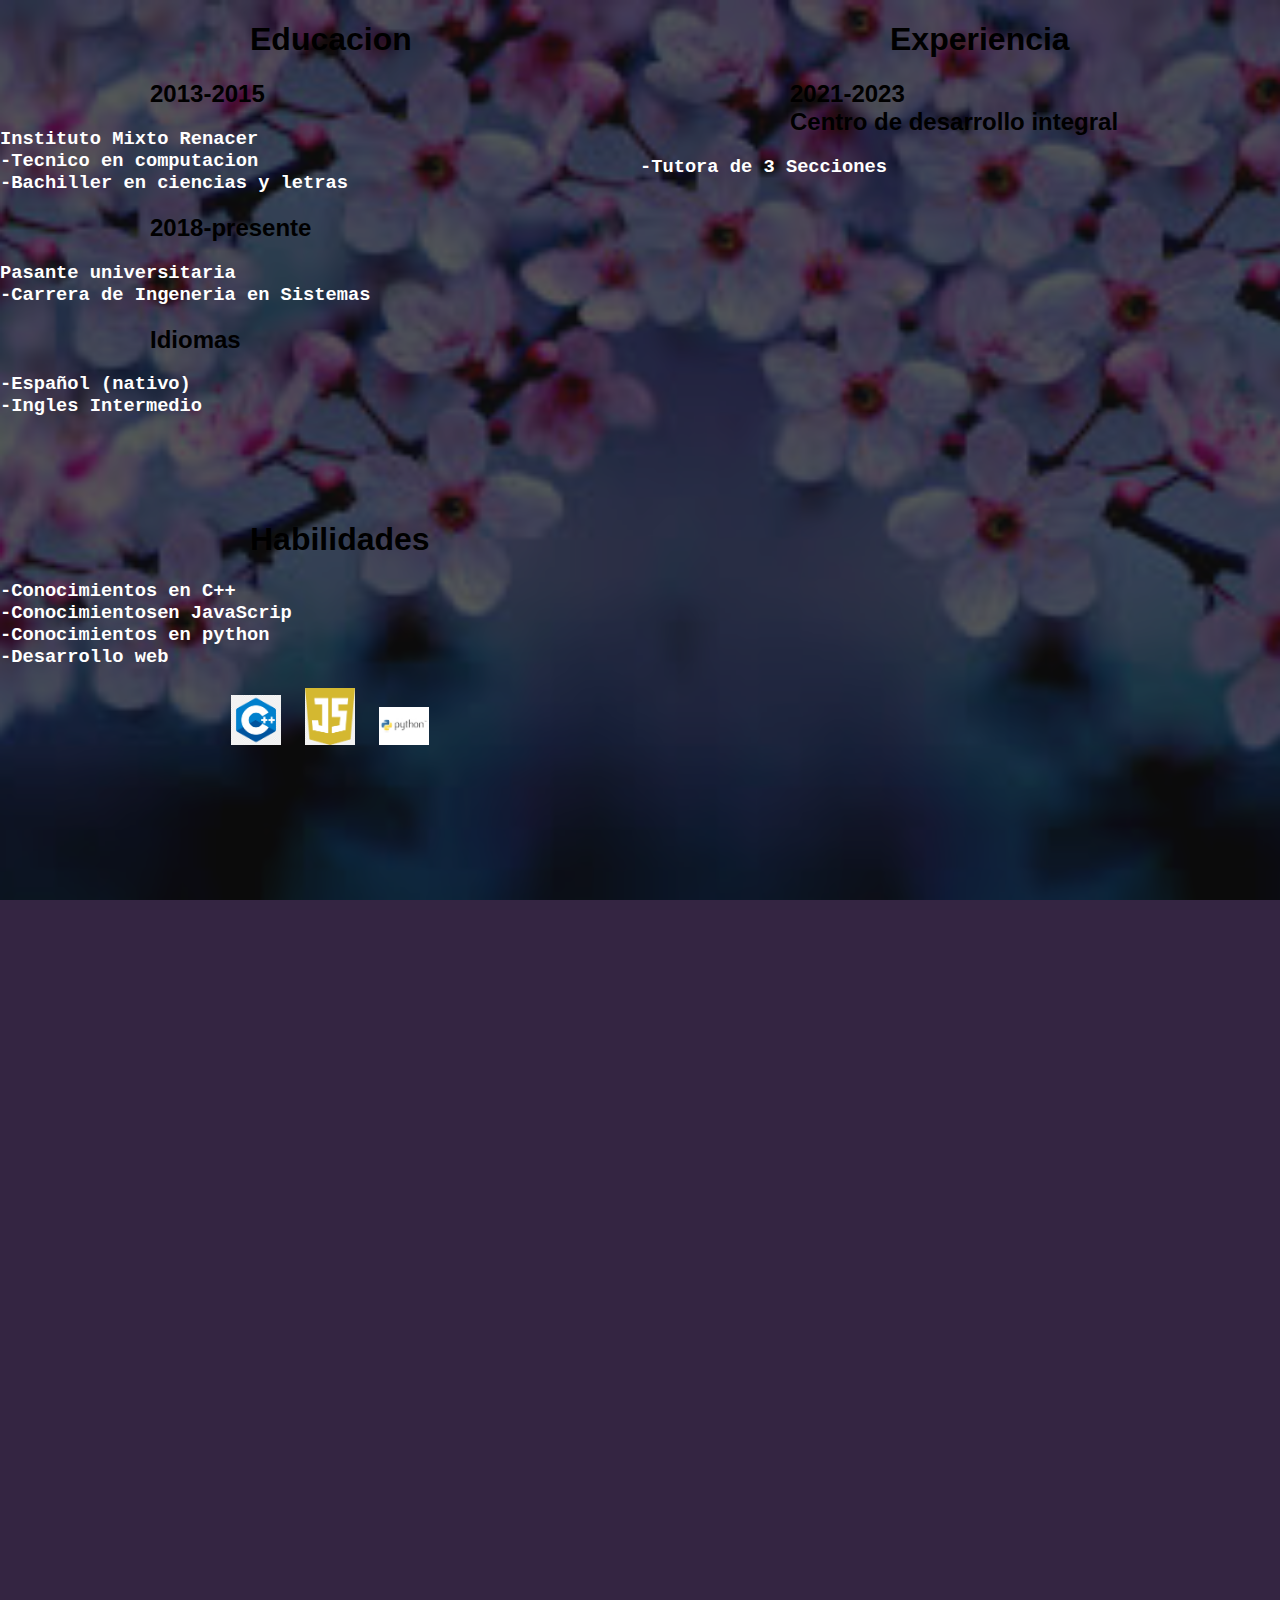
<file: Portafolio-Jenifer-Barrantes/informacion.html>
<!DOCTYPE html>
<html lang="en">
<head>
    <meta charset="UTF-8">
    <meta http-equiv="X-UA-Compatible" content="IE=edge">
    <meta name="viewport" content="width=device-width, initial-scale=1.0">
    <title>Informacion</title>
    <link rel="stylesheet" href="main.css/info.css">
    <link rel="stylesheet" href="https://cdn.jsdelivr.net/npm/bootstrap@4.5.3/dist/css/bootstrap.min.css" integrity="sha384-TX8t27EcRE3e/ihU7zmQxVncDAy5uIKz4rEkgIXeMed4M0jlfIDPvg6uqKI2xXr2" crossorigin="anonymous">
</head>
<body id="principal" class="principal">
    <div class="contenido-principal">
        <div class="informacion">
            <div>
                <b><h1>Educacion</h1></b> 
                <b><h2>2013-2015</h2></b>
                <h3>Instituto Mixto Renacer<br>
                -Tecnico en computacion<br>-Bachiller en ciencias y letras</h3>
                <b><h2>2018-presente</h2></b>
                <h3>Pasante universitaria<br>
                -Carrera de Ingeneria en Sistemas</h3>
                <b><h2>Idiomas</h2></b>
                <h3>-Español (nativo)<br>
                -Ingles Intermedio</h3>

            </div>
            <div>
                <b><h1>Experiencia</h1></b> 
                <b><h2>2021-2023<br>
                Centro de desarrollo integral</h2></b>
                <h3>-Tutora de 3 Secciones</h3>
                <h4></h4>
            </div>
            <div>
                <b><h1>Habilidades</h1></b>
                <h3>-Conocimientos en C++<br>
                    -Conocimientosen JavaScrip<br>
                    -Conocimientos en python<br>
                    -Desarrollo web
                </h3>
        <div id="imagen" class="imagen">
                <div>
                    <img id="img" src="img/c++.png">
                    <img id="img" src="img/js.png">
                    <img id="img" src="img/python.jpg">
                </div>
        </div> 
    </div>

    
</body>
</html>
</file>
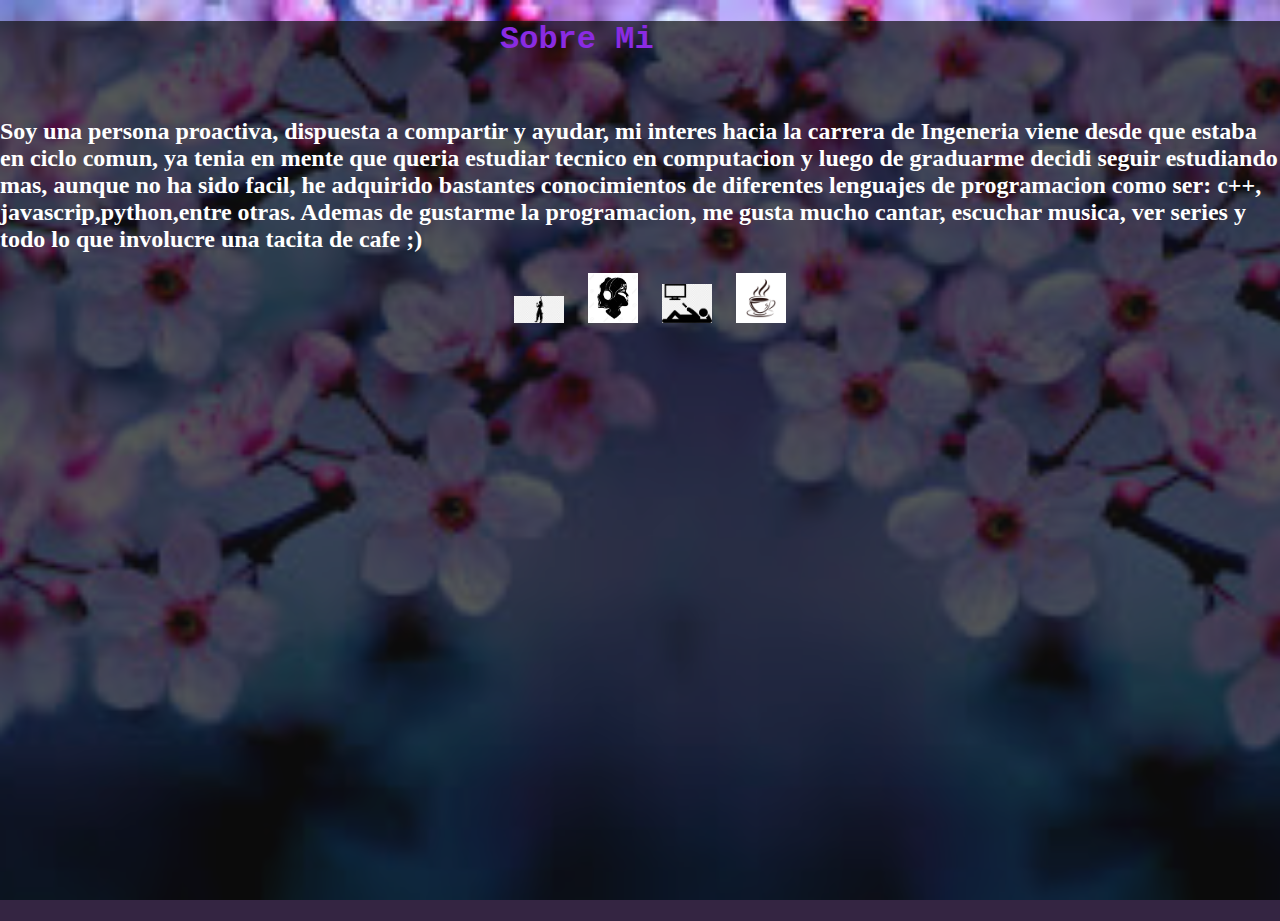
<file: Portafolio-Jenifer-Barrantes/personal.html>
<!DOCTYPE html>
<html lang="en">
<head>
    <meta charset="UTF-8">
    <meta http-equiv="X-UA-Compatible" content="IE=edge">
    <meta name="viewport" content="width=device-width, initial-scale=1.0">
    <title>Datos Personales</title>
    <link rel="stylesheet" href="main.css/pers.css">
    <link rel="stylesheet" href="https://cdn.jsdelivr.net/npm/bootstrap@4.5.3/dist/css/bootstrap.min.css" integrity="sha384-TX8t27EcRE3e/ihU7zmQxVncDAy5uIKz4rEkgIXeMed4M0jlfIDPvg6uqKI2xXr2" crossorigin="anonymous">
</head>
<body id="principal" class="principal">
    <div class="contenido-principal">
        <div id="personal" class="personal">
            <div>
                <b><h1>Sobre Mi</h1></b><br>
                <h2>Soy una persona proactiva, dispuesta a compartir y ayudar, mi interes hacia la carrera de Ingeneria viene desde que
                    estaba en ciclo comun, ya tenia en mente que queria estudiar tecnico en computacion y luego de graduarme
                    decidi seguir estudiando mas, aunque no ha sido facil, he adquirido bastantes conocimientos de diferentes
                    lenguajes de programacion como ser: c++, javascrip,python,entre otras.
                    Ademas de gustarme la programacion, me gusta mucho cantar, escuchar musica, ver series y todo lo que involucre una tacita de cafe ;)
                </h2>
            </div>
            <div id="imagen" class="imagen">
                <div>
                    <img id="img" src="img/cantar.png" >
                    <img id="img" src="img/musica.webp">
                    <img id="img" src="img/series.png" >
                    <img id="img" src="img/cafe.webp">

                </div>
            </div>
        </div>
    </div>
    
</body>
</html>
</file>
<file: Portafolio-Jenifer-Barrantes/main.css/info.css>
.principal{
    background-color: rgb(138, 89, 184);
    background-image: url(../img/flores.jpg);
    background-repeat: no-repeat;
    background-size: cover;
    background-position: center center;
    background-attachment: fixed;
    margin: 0;
}
.contenido-principal{
    background-color: #0f0f0fb3;
    height: 200vh;
}
#informacion{
    margin-top: 90px;
    justify-content: center;
    border-radius: 50%;
    border-color: black;

}
.informacion{
    display: grid;
    grid-template-columns: repeat(2, 1fr);
    grid-auto-rows: 500px 500px;
    border-radius: 50%;
    border-color: black;
}
h1{
    font-family: Arial, "Helvetica Neue", Helvetica, sans-serif;
    margin-left: 250px;
}
h2{
    font-family: 'Franklin Gothic Medium', 'Arial Narrow', Arial, sans-serif;
    margin-left: 150px;
}
h3{
    font-family: 'Courier New', Courier, monospace;
    color: white;
}
#imagen{
    margin: 20px;
    display: flex;
    justify-content: center;

}
.imagen{
    display: grid;
    grid-template-columns: repeat(3, 1fr);
    grid-auto-rows: 100px 100px 100px;

}
#img{
    width: 50px;
    margin-left: 20px;
}
</file>
<file: Portafolio-Jenifer-Barrantes/main.css/pers.css>
.principal{
    background-color: rgb(138, 89, 184);
    background-image: url(../img/flores.jpg);
    background-repeat: no-repeat;
    background-size: cover;
    background-position: center center;
    background-attachment: fixed;
    margin: 0;
}
.contenido-principal{
    background-color: #0f0f0fb3;
    height: 100vh;
    
}

h1{
    color: blueviolet;
    font-family: 'Courier New', Courier, monospace;
    margin-left: 500px;
}
h2{
    
    color: white;
}
#img{
    width: 50px;
    margin-left: 20px;
}
#imagen{
    margin: 20px;
    display: flex;
    justify-content: center;

}
.imagen{
    display: grid;
    grid-template-columns: repeat(3, 1fr);
    grid-auto-rows: 100px 100px 100px;

}
</file>
